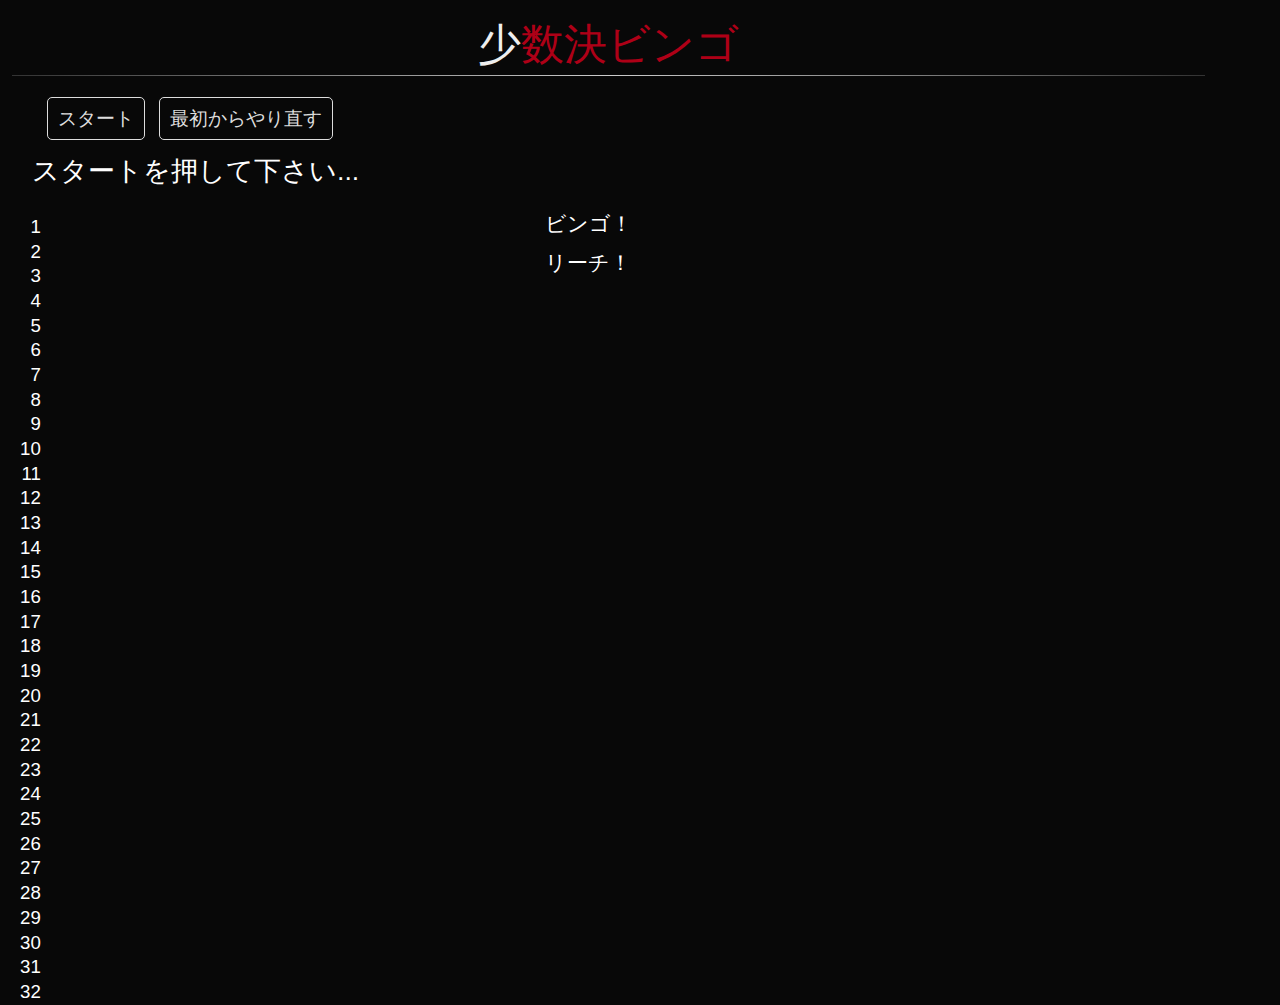
<file: console/index.html>
<html xmlns="http://www.w3.org/1999/xhtml" xml:lang="en" lang="en">
  <head>
    <meta http-equiv="Content-Language" content="ja">
    <meta http-equiv="Content-Type" content="text/html; charset=UTF-8" />
    <meta name="Content-Type" content="text/html; charset=UTF-8" />
    <title>Minority Bingo</title>
    <script type="text/javascript" src="jquery-1.9.1.min.js"></script>
    <script type="text/javascript" src="main.js"></script>
    <link rel="stylesheet" href="reset.css" type="text/css" media="screen" />
    <link rel="stylesheet" href="style.css" type="text/css" media="screen" />
  </head>
  <body>
    <div class="head">
      <h1><span class="white">少</span>数決ビンゴ</h1>
      <hr class="head">
    </div>
    <div id="main">
      <div class="control">
	<a href="#" class="btn" id="start_btn">スタート</a>
	<a href="#" class="btn" id="reset_btn">最初からやり直す</a>
      </div>
      <div id="view">
	<div class="stat">
	  <span id="count"></span>
	  <span id="elected"></span>
	</div>
	<div>
	  <div id="stat"></div>
	  <div id="">
	    <div class="result">
	      <h2>ビンゴ！</h2>
	      <div id="bingo" class=""></div>
	    </div>
	    <div class="result">
	      <h2>リーチ！</h2>
	      <div id="reach" class=""></div>
	    </div>
	  </div>
	</div>
      </div>
    </div>
  </body>
</html>
</file>
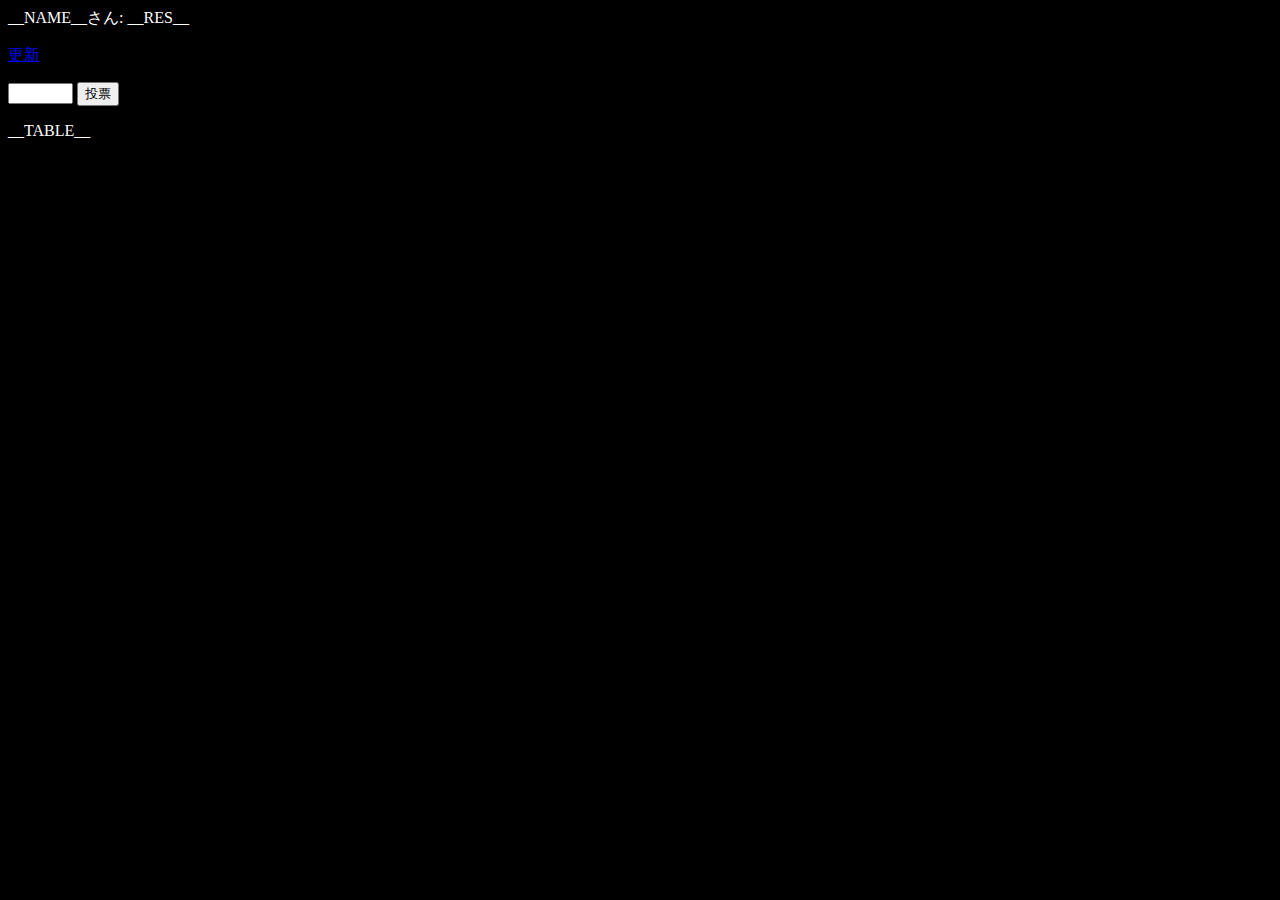
<file: vote/index.html>
<html>
  <head>
    <meta http-equiv="Content-Language" content="ja">
    <meta http-equiv="Content-Type" content="text/html; charset=UTF-8" />
    <style type="text/css" media="screen">
      body {background : black; color : white; }
      td { border: 1px solid #ccc; text-align: right; margin: 0px; padding: 3px;}
    </style>
  </head>

  <body>
    <p>__NAME__さん: __RES__ </p>
    <p><a href="/?__TOKEN__">更新</a></p>
    <form method="POST" id="" action="">
      <input type="hidden" name="token" value="__TOKEN__" />
      <input type="text" name="number" value="" size=5 /> 
     <input type="submit" name="btn" value="投票" />
    </form>
    <table>
      <tbody>__TABLE__</tbody>
    </table>
  </body>
</html>
</file>
<file: console/style.css>
body {
    margin: 12px;
    font-family: "Hiragino Maru Gothic Pro", sans-serif;
    background: #080808;
    background: -webkit-gradient(linear, top, bottom, from(#0c0c0c), to(#000000));
    color: white;
}

div.head {
    width: 95%;
    margin-top: 24px;
    margin-bottom: 24px;
    /* border-bottom: solid 1px #440000; */
}

hr.head {
   border: 0;
    height: 1px;
    background: #333;
    background-image: -webkit-linear-gradient(left, #333, #ccc, #333);
    background-image:    -moz-linear-gradient(left, #333, #ccc, #333);
    background-image:     -ms-linear-gradient(left, #333, #ccc, #333);
    background-image:      -o-linear-gradient(left, #333, #ccc, #333);
}    
    
h1 {
    color: #AE0017;
    font-family: "HGSMinchoE", serif;
    font-size: 32pt;
    text-align: center;
}

div.control {
    margin: 5px;
    margin-left: 20px;
    padding: 10px;
}

div#count {
    width: 50px;
    padding: 10px;
    margin: 5px;
    font-size: 16pt;
}

a.btn {
    font-size: 14pt;
    color: #ddd;
    padding: 10px;
    margin: 5px;
    border: solid 1px #ddd;
    text-decoration: none;
    border-radius: 5px;
    -webkit-border-radius: 5px;
    -moz-border-radius: 5px;
}
a.btn:hover {
    color: #fff;
    border-color: #fff;
}
a.btn:active {
    color: #AE0017;
}

div.stat {
    margin: 10px;
    padding: 10px;
    font-size: 20pt;;
}

tbody.score tr td {
    font-size: 14pt;
    text-align: right;
    padding: 3px 8px 3px 8px;
}
tbody.score tr td.count {
    width: 60px;
}
tbody.score tr td.meter {
    width: 12px;
}
tbody.score tr td.voted {
    background: #F0BC1C;
    border: 1px solid black;
}

span.white {
    color: #eee;
}

tr.elected {
    color: #555;
}

tr.highlight {
    color: #AE0017;
    font-weight: bold;
}

div#stat {
    float: left;
}

div.result {
    line-height: 1.2em;
    margin: 20px;
}
div.result h2 {
    margin: 10px;
    font-size: 16pt;

}
</file>
